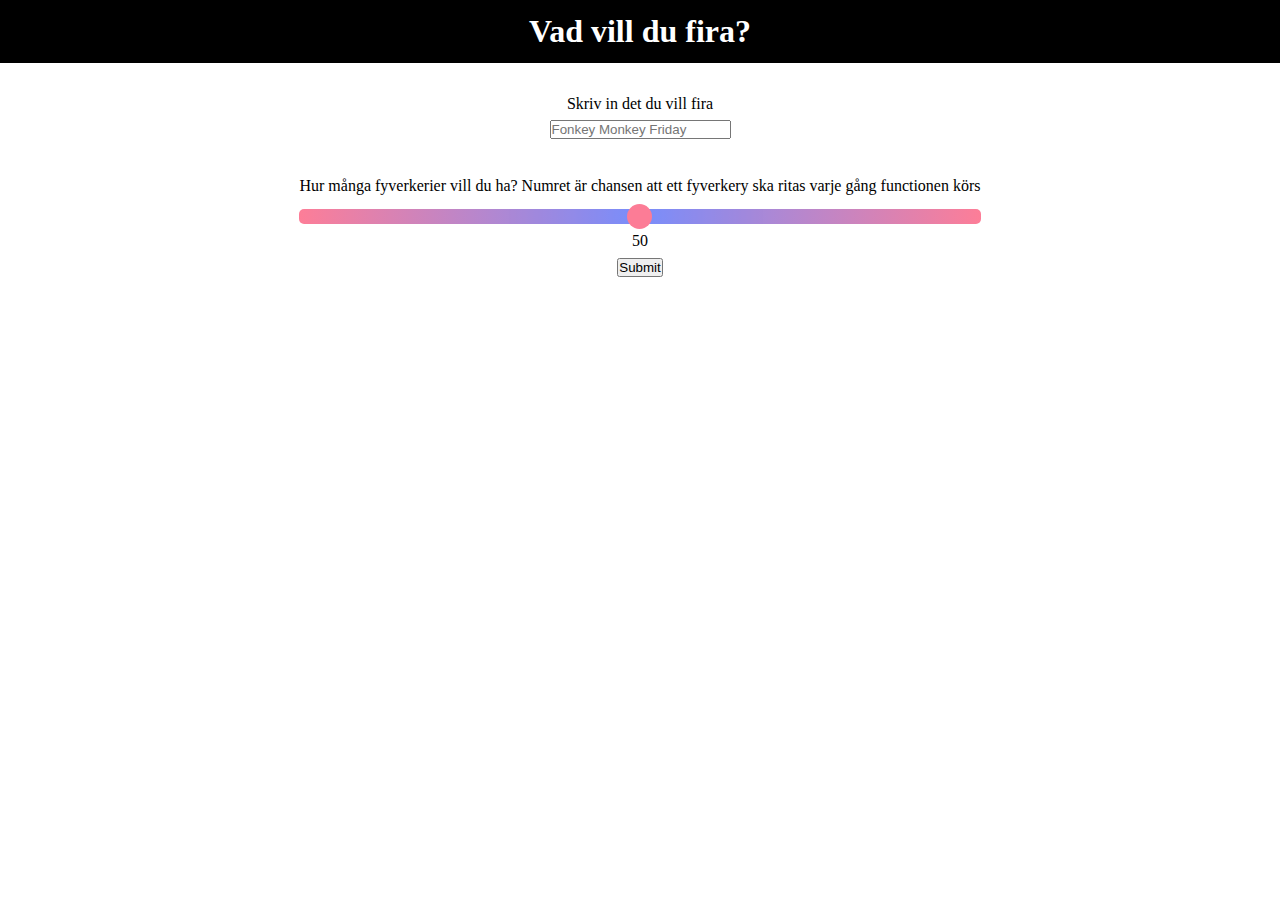
<file: startsida.html>
<!DOCTYPE html>
<html lang="en">
<head>
    <meta charset="UTF-8">
    <meta name="viewport" content="width=device-width, initial-scale=1.0">
    <script defer src="./js/script.js"></script>
    <link rel="stylesheet" href="style.css">
    <title>Document</title>
</head>

<body>
    <header>
        <h1>Vad vill du fira?</h1>
    
    </header>
    <div>
    <label for="">Skriv in det du vill fira</label>
    <input type="text" id="userInput" class="skaFiras" placeholder="Fonkey Monkey Friday">
    
    <div class="slidecontainer">
        <label for="range">Hur många fyverkerier vill du ha? Numret är chansen att ett fyverkery ska ritas varje gång functionen körs</label>
        <input type="range" min="0" max="100" value="50" class="slider" id="value" oninput="showVal()">
        <span class="antalFyv"></span>
      </div>
      <button onclick="buttonPressed()">Submit</button>
    </div>
</body>
</html>
</file>
<file: style.css>
* {
  margin: 0px;
  padding: 0px;
}

body {
  width: 100vw;
  height: 100vh;
}

header {
  margin: 0;

  width: 100%;
  z-index: 1;
  display: flex;
  justify-content: center;
  color: white;
  background-color: black;
  height: 7%;
  align-items: center;
}
div {
  display: flex;
  justify-content: center;
  align-items: center;
  flex-direction: column;
  align-content: space-around;
  padding-top: 2em;
}

.slider {
  -webkit-appearance: none;
  width: 100%;
  height: 15px;
  border-radius: 5px;
  background: rgb(63, 94, 251);
  background: radial-gradient(
    circle,
    rgba(63, 94, 251, 1) 0%,
    rgba(252, 70, 107, 1) 100%
  );
  outline: none;
  opacity: 0.7;
  -webkit-transition: 0.2s;
  transition: opacity 0.2s;
}

.slider::-webkit-slider-thumb {
  -webkit-appearance: none;
  appearance: none;
  width: 25px;
  height: 25px;
  border-radius: 50%;
  background: #fc466b;
  cursor: pointer;
}

.slider::-moz-range-thumb {
  width: 25px;
  height: 25px;
  border-radius: 50%;
  background: #4caf50;
  cursor: pointer;
}

.slidecontainer input {
  margin-top: 1em;
}
.slider::-webkit-slider-thumb:hover {
  background: aqua;
}

span {
  margin-top: 0.5em;
  margin-bottom: 0.5em;
}

.skaFiras {
  margin-top: 0.5em;
  margin-bottom: 0.5em;
}
</file>
